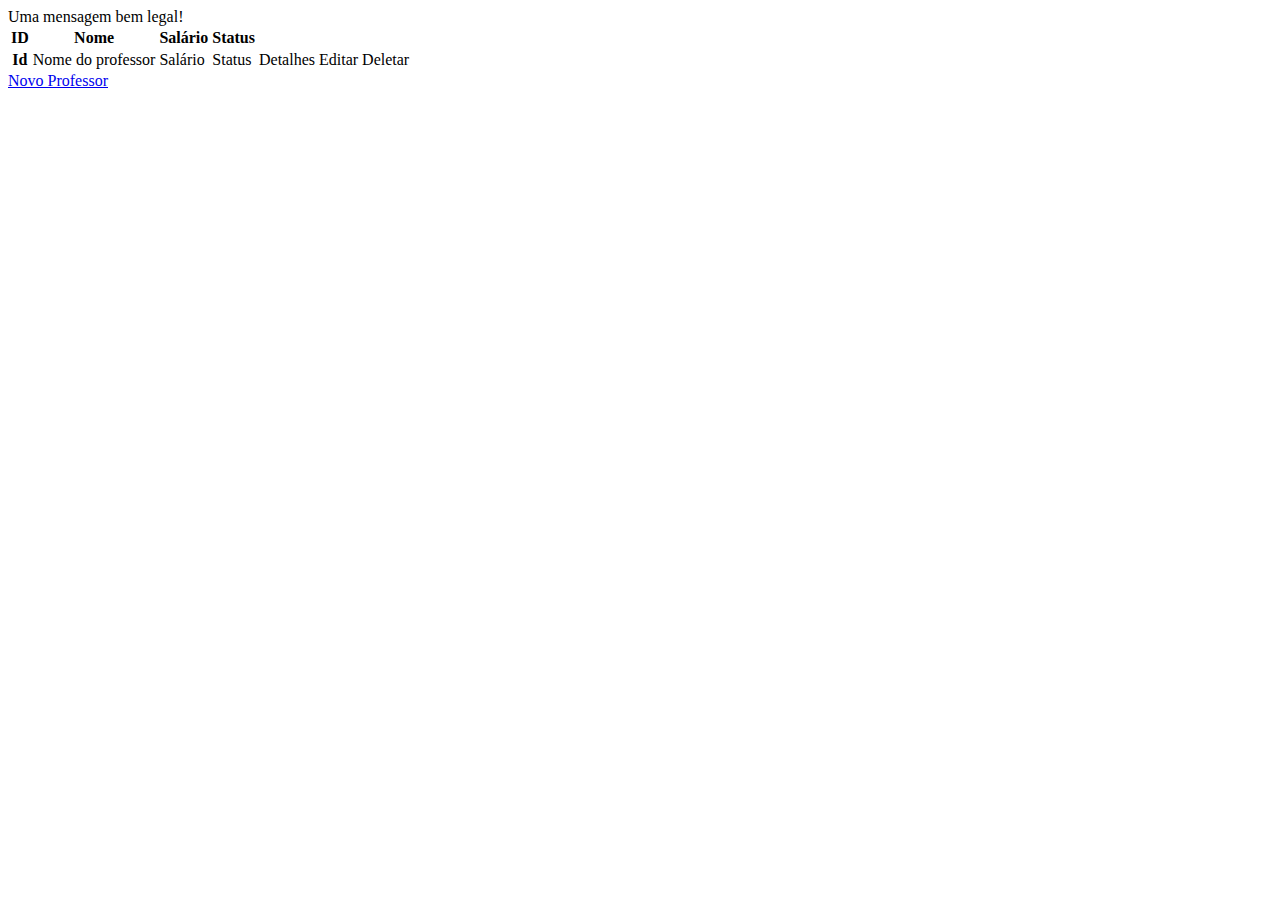
<file: src/main/resources/templates/professores/index.html>
<!DOCTYPE html SYSTEM "http://www.thymeleaf.org/dtd/xhtml1-strict-thymeleaf-spring4-4.dtd">
<html xmlns="http://www.w3.org/1999/xhtml" xmlns:th="http://www.thymeleaf.org">

    <head th:replace="~{fragmentos :: head('Lista de Professores')}"></head>

    <body>
        <header th:replace="~{fragmentos :: header('Lista de Professores')}"></header>

        <div class="container mb-4">
            <div class="col-12">
                <span th:styleappend="${(param.erro == null || param.mensagem == null) ? 'display: none;' : ''}"
              th:classappend="${(param.erro != null && param.erro) ? 'error-message' : 'success-message'}"
              th:text="${param.mensagem != null ? param.mensagem : ''}">Uma mensagem bem legal!</span>
            </div>
        </div>

        <div class="container mt-4">
           <div class="row">
               <div class="col-12">
                   <table class="table table-hover">
                        <thead>
                            <tr>
                                <th scope="col">ID</th>
                                <th scope="col">Nome</th>
                                <th scope="col">Salário</th>
                                <th scope="col">Status</th>
                                <th scope="col"></th>
                                <th scope="col"></th>
                                <th scope="col"></th>
                            </tr>
                        </thead>

                        <tbody>
                            <tr th:each="professor : ${professores}">
                                <th class="col-1" scope="row" th:text="${professor.getId()}">Id</th>
                                <td class="col-4" th:text="${professor.nome}">Nome do professor</td>
                                <td class="col-2" th:text="${professor.salario}">Salário</td>
                                <td class="col-2" th:text="${professor.statusProfessor.toString()}">Status</td>
                                <td class="col-1"><a th:href="@{/professores/{professorId}(professorId = ${professor.id})}">Detalhes</a></td>
                                <td class="col-1"><a th:href="@{/professores/{professorId}/edit(professorId = ${professor.id})}">Editar</a></td>
                                <td class="col-1"><a th:href="@{/professores/{professorId}/delete(professorId = ${professor.id})}">Deletar</a></td>
                            </tr>
                        </tbody>
                   </table>
               </div>
           </div>

           <div class="row">
            <a href="/professores/new">Novo Professor</a>
        </div>
       </div>

        

        <!-- Option 1: Bootstrap Bundle with Popper -->
        <script src="https://cdn.jsdelivr.net/npm/bootstrap@5.0.2/dist/js/bootstrap.bundle.min.js" integrity="sha384-MrcW6ZMFYlzcLA8Nl+NtUVF0sA7MsXsP1UyJoMp4YLEuNSfAP+JcXn/tWtIaxVXM" crossorigin="anonymous"></script>

    </body>
</html>
</file>
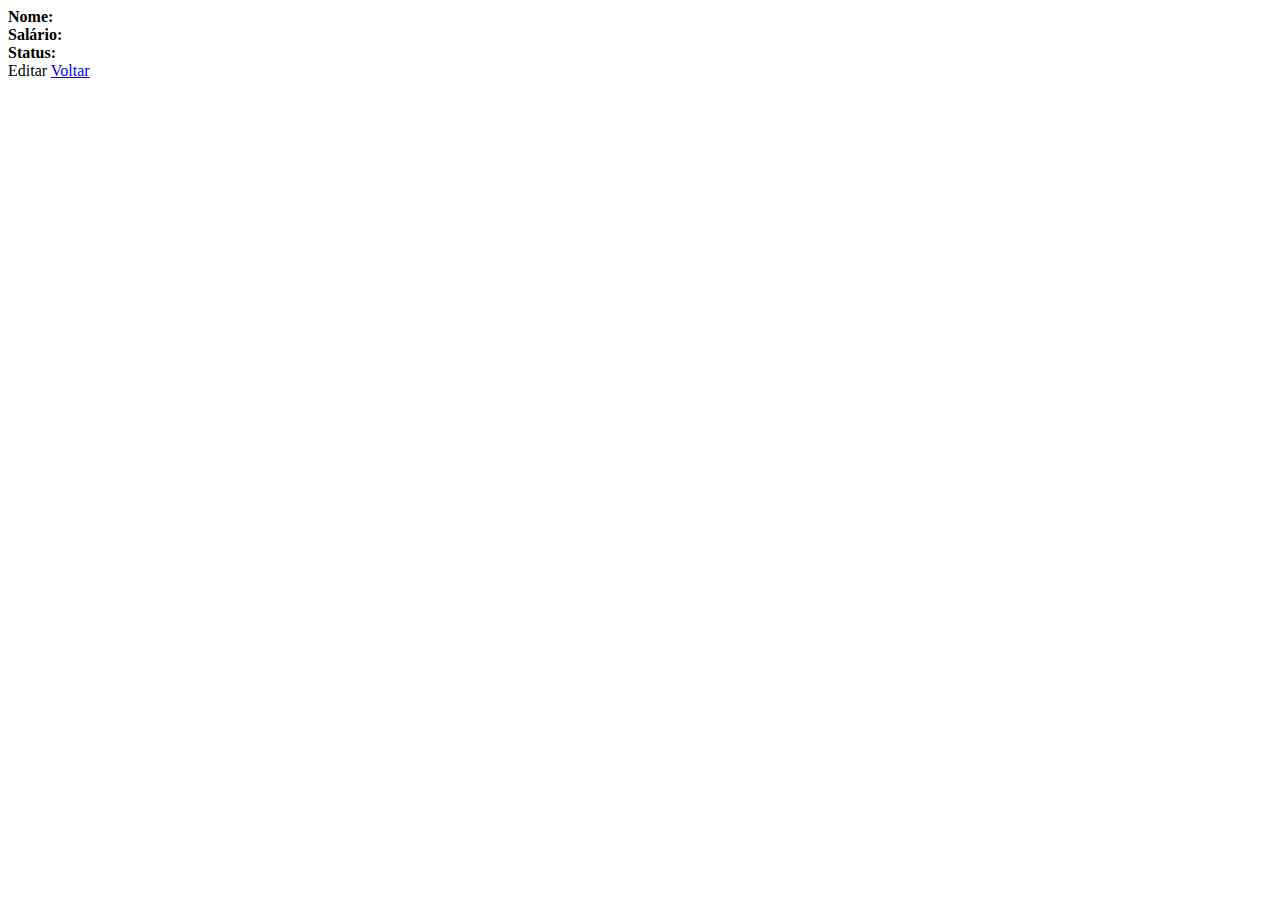
<file: src/main/resources/templates/professores/show.html>
<!DOCTYPE html SYSTEM "http://www.thymeleaf.org/dtd/xhtml1-strict-thymeleaf-spring4-4.dtd">
<html xmlns="http://www.w3.org/1999/xhtml" xmlns:th="http://www.thymeleaf.org">

    <head th:replace="~{fragmentos :: head('Professor #' + ${professor.id})}"></head>

    <body>
        <header th:replace="~{fragmentos :: header('Professor #' + ${professor.id})}"></header>

        <main>
            <div class="container mt-4">
                <div class="row">
                    <div class="col-12">
                        <b>Nome:</b> <span th:text="${professor.nome}"></span> <br>
                        <b>Salário:</b> <span th:text="${professor.salario}"></span> <br>
                        <b>Status:</b> <span th:text="${professor.statusProfessor.toString()}"></span> <br>
                    </div>
                </div>

                <div class="row">
                    <div class="col-12">
                        <a th:href="@{/professores/{professorId}/edit(professorId = ${professor.id})}">Editar</a> <a href="/professores">Voltar</a>
                    </div>
                </div>
            </div>
        </main>

        

        <!-- Option 1: Bootstrap Bundle with Popper -->
        <script src="https://cdn.jsdelivr.net/npm/bootstrap@5.0.2/dist/js/bootstrap.bundle.min.js" integrity="sha384-MrcW6ZMFYlzcLA8Nl+NtUVF0sA7MsXsP1UyJoMp4YLEuNSfAP+JcXn/tWtIaxVXM" crossorigin="anonymous"></script>

    </body>
</html>
</file>
